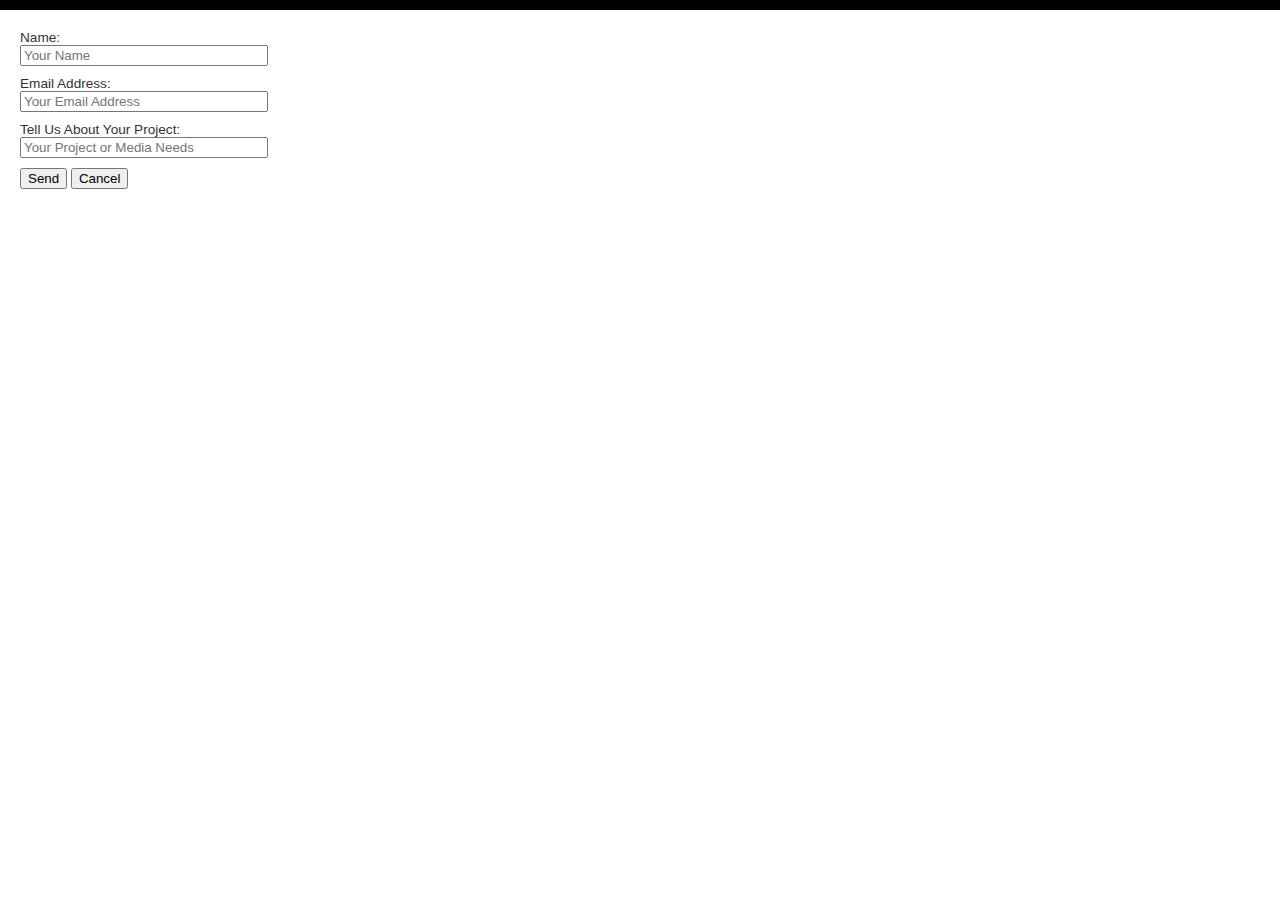
<file: SimpleWebApplication/Index.html>
﻿<!DOCTYPE html>
<head>
    <title>Cross Domain POST Demo</title>
    <link href="Content/Site.css" rel="stylesheet">
</head>
<body>
    <div id="contactForm" >
        <form id="contact-form">
        <div class="control-group">
            <label>Name:</label><br /><input type="text" name="name" id="name" class="forminput" placeholder="Your Name">
        </div>
        <div class="control-group">
            <label>Email Address:</label><br /><input type="text" name="email" id="email" class="forminput"  placeholder="Your Email Address">
        </div>
        <div class="control-group">
            <label>Tell Us About Your Project:</label><br /><input type="text" name="message" id="message" class="forminput" placeholder="Your Project or Media Needs">
        </div>
            <button type="button" id="submit">Send</button>
            <button type="reset" id="cancel">Cancel</button>
        </form>
    </div>
    <script type="text/javascript" src="Scripts/jquery-1.7.2.js"></script>
    <script type="text/javascript" src="Scripts/jquery.validate.min.js"></script>
    <script type="text/javascript" src="Scripts/processForm.js"></script>
</body>
</file>
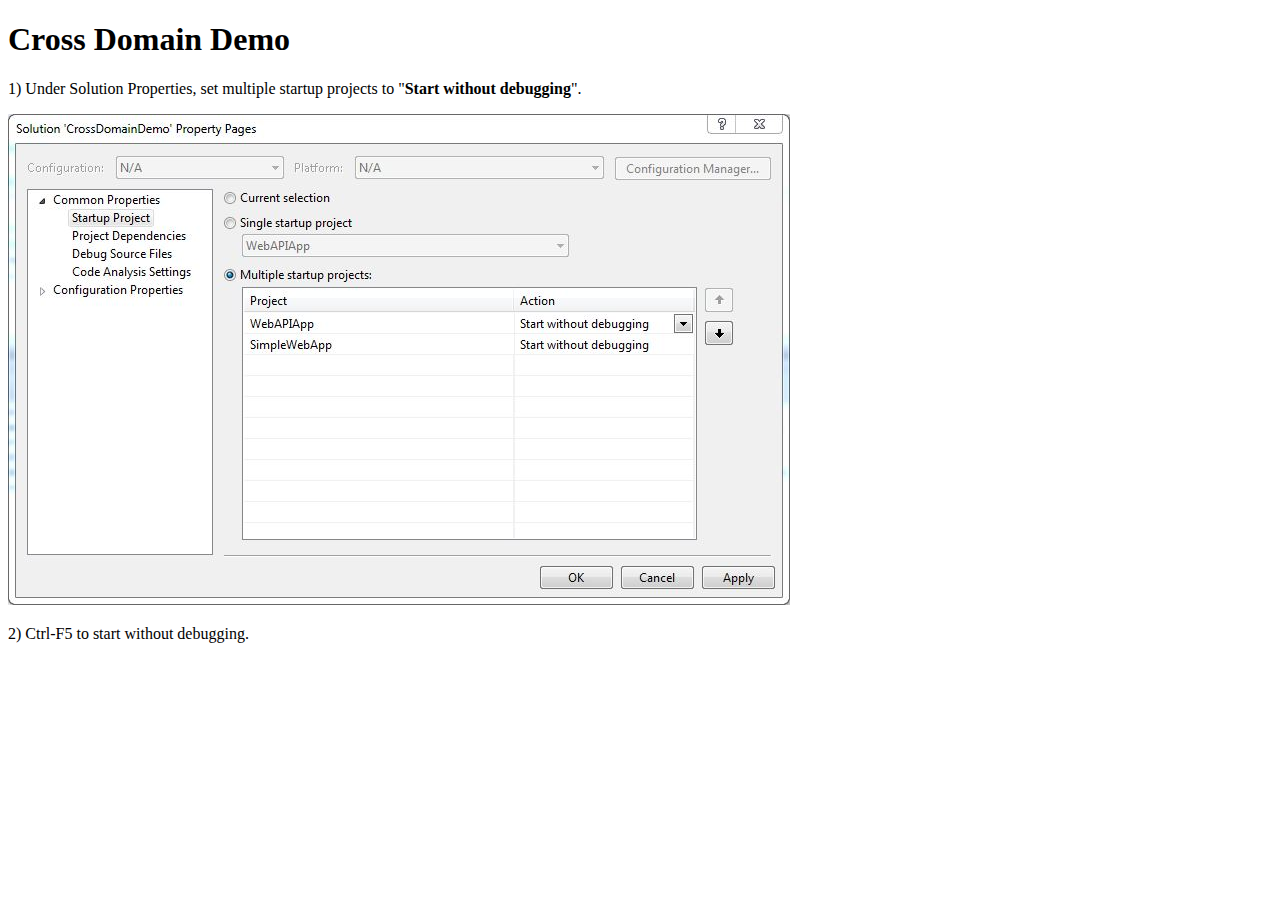
<file: README.html>
﻿<!DOCTYPE html>

<html lang="en" xmlns="http://www.w3.org/1999/xhtml">
<head>
    <meta charset="utf-8" />
    <title></title>
</head>
<body>

    <p>
        <h1>Cross Domain Demo</h1>
    <p>
        1) Under Solution Properties, set multiple startup projects to &quot;<strong>Start 
        without debugging</strong>&quot;.</p>
    <p>
        <img src="ConfigureSolution.JPG" /></p>
    <p>
        2) Ctrl-F5 to start without debugging.</p>

</body>
</html>
</file>
<file: SimpleWebApplication/Content/Site.css>
﻿html {
    background-color: #fff;
    margin: 0;
    padding: 0;
}

body {
    background-color: #fff;
    border-top: solid 10px #000;
    color: #333;
    font-size: .85em;
    font-family: "Segoe UI", Verdana, Helvetica, Sans-Serif;
    margin: 0;
    padding: 0;
}

a:link, a:visited,
a:active, a:hover {
    color: #333;
    outline: none;
    padding-left: 3px;
    padding-right: 3px;
    text-decoration: underline;
}

a:hover {
    background-color: #c7d1d6;
}


.control-group { 
    padding-bottom: 10px;
}

.control-group.warning > label, .control-group.warning .help-block, .control-group.warning .help-inline {
  color: #c09853;
}
.control-group.warning input, .control-group.warning select, .control-group.warning textarea {
  color: #c09853;
  border-color: #c09853;
}
.control-group.warning input:focus, .control-group.warning select:focus, .control-group.warning textarea:focus {
  border-color: #a47e3c;
  -webkit-box-shadow: 0 0 6px #dbc59e;
  -moz-box-shadow: 0 0 6px #dbc59e;
  box-shadow: 0 0 6px #dbc59e;
}
.control-group.warning .input-prepend .add-on, .control-group.warning .input-append .add-on {
  color: #c09853;
  background-color: #fcf8e3;
  border-color: #c09853;
}
.control-group.error > label, .control-group.error .help-block, .control-group.error .help-inline {
  color: #b94a48;
}
.control-group.error input, .control-group.error select, .control-group.error textarea {
  color: #b94a48;
  border-color: #b94a48;
}
.control-group.error input:focus, .control-group.error select:focus, .control-group.error textarea:focus {
  border-color: #953b39;
  -webkit-box-shadow: 0 0 6px #d59392;
  -moz-box-shadow: 0 0 6px #d59392;
  box-shadow: 0 0 6px #d59392;
}
.control-group.error .input-prepend .add-on, .control-group.error .input-append .add-on {
  color: #b94a48;
  background-color: #f2dede;
  border-color: #b94a48;
}
.control-group.success > label, .control-group.success .help-block, .control-group.success .help-inline {
  color: #468847;
}
.control-group.success input, .control-group.success select, .control-group.success textarea {
  color: #468847;
  border-color: #468847;
}
.control-group.success input:focus, .control-group.success select:focus, .control-group.success textarea:focus {
  border-color: #356635;
  -webkit-box-shadow: 0 0 6px #7aba7b;
  -moz-box-shadow: 0 0 6px #7aba7b;
  box-shadow: 0 0 6px #7aba7b;
}
.control-group.success .input-prepend .add-on, .control-group.success .input-append .add-on {
  color: #468847;
  background-color: #dff0d8;
  border-color: #468847;
}

#contactForm {
	margin:  20px;
}

.forminput {
		width: 240px;
	}

header, footer, hgroup,
nav, section {
    display: block;
}

.float-left {
    float: left;
}

.float-right {
    float: right;
}

.highlight {
    background-color: #a6dbed;
    padding-left: 5px;
    padding-right: 5px;
}

.clear-fix:after {
    content: ".";
    clear: both;
    display: block;
    height: 0;
    visibility: hidden;
}

h1, h2, h3,
h4, h5, h6 {
    color: #000;
    margin-bottom: 0;
    padding-bottom: 0;
}

h1 {
    font-size: 2em;
}

h2 {
    font-size: 1.75em;
}

h3 {
    font-size: 1.2em;
}

h4 {
    font-size: 1.1em;
}

h5, h6 {
    font-size: 1em;
}


/* main layout
----------------------------------------------------------*/
.content-wrapper {
    margin: 0 auto;
    max-width: 960px;
}

#body {
    background-color: #efeeef;
    clear: both;
    padding-bottom: 35px;
}

    .main-content {
        background: url("../Images/accent.png") no-repeat;
        padding-left: 10px;
        padding-top: 30px;
    }

    .featured + .main-content {
        background: url("../Images/heroAccent.png") no-repeat;
    }

footer {
    clear: both;
    background-color: #e2e2e2;
    font-size: .8em;
    height: 100px;
}


/* site title
----------------------------------------------------------*/
.site-title {
    color: #c8c8c8;
    font-family: Rockwell, Consolas, "Courier New", Courier, monospace;
    font-size: 2.3em;
    margin: 20px 0;
}

.site-title a, .site-title a:hover, .site-title a:active {
    background: none;
    color: #c8c8c8;
    outline: none;
    text-decoration: none;
}


/* login
----------------------------------------------------------*/
#login {
    display: block;
    font-size: .85em;
    margin: 20px 0 12px;
    text-align: right;
}

    #login a {
        background-color: #d3dce0;
        margin-left: 10px;
        margin-right: 3px;
        padding: 2px 3px;
        text-decoration: none;
    }

    #login a.username {
        background: none;
        margin-left: 0px;
        text-decoration: underline;
    }

    #login ul {
        margin: 0;
    }

    #login li {
        display: inline;
        list-style: none;
    }


/* menu
----------------------------------------------------------*/
ul#menu {
    font-size: 1.3em;
    font-weight: 600;
    margin: 0;
    text-align: right;
}

    ul#menu li {
        display: inline;
        list-style: none;
        padding-left: 15px;
    }

        ul#menu li a {
            background: none;
            color: #999;
            text-decoration: none;
        }

        ul#menu li a:hover {
            color: #333;
            text-decoration: none;
        }


/* page elements
----------------------------------------------------------*/
/* featured */
.featured {
    background-color: #fff;
}

    .featured .content-wrapper {
        background-color: #7ac0da;
        background-image: -ms-linear-gradient(left, #7ac0da 0%, #a4d4e6 100%);
        background-image: -o-linear-gradient(left, #7ac0da 0%, #a4d4e6 100%);
        background-image: -webkit-gradient(linear, left top, right top, color-stop(0, #7ac0da), color-stop(1, #a4d4e6));
        background-image: -webkit-linear-gradient(left, #7ac0da 0%, #a4d4e6 100%);
        background-image: linear-gradient(left, #7ac0da 0%, #a4d4e6 100%);
        color: #3e5667;
        padding: 20px 40px 30px 40px;
    }

        .featured hgroup.title h1, .featured hgroup.title h2 {
            color: #fff;
        }

        .featured p {
            font-size: 1.1em;
        }

/* page titles */
hgroup.title {
    margin-bottom: 10px;
}

hgroup.title h1, hgroup.title h2 {
    display: inline;
}

hgroup.title h2 {
    font-weight: normal;
    margin-left: 3px;
}

/* features */
section.feature {
    width: 300px;
    float: left;
    padding: 10px;
}

/* ordered list */
ol.round {
    list-style-type: none;
    padding-left: 0;
}

    ol.round li {
        margin: 25px 0;
        padding-left: 45px;
    }

        ol.round li.one {
            background: url("../Images/orderedListOne.png") no-repeat;
        }

        ol.round li.two {
            background: url("../Images/orderedListTwo.png") no-repeat;
        }

        ol.round li.three {
            background: url("../Images/orderedListThree.png") no-repeat;
        }

/* content */
article {
    float: left;
    width: 70%;
}

aside {
    float: right;
    width: 25%;
}

    aside ul {
        list-style: none;
        padding: 0;
    }

        aside ul li {
            background: url("../Images/bullet.png") no-repeat 0 50%;
            padding: 2px 0 2px 20px;
        }

.label {
    font-weight: 700;
}

/* login page */
#loginForm {
    border-right: solid 2px #c8c8c8;
    float: left;
    width: 45%;
}

    #loginForm .validation-error {
        display: block;
        margin-left: 15px;
    }

#socialLoginForm {
    margin-left: 40px;
    float: left;
    width: 50%;
}

/* contact */
.contact h3 {
    font-size: 1.2em;
}

.contact p {
    margin: 5px 0 0 10px;
}

.contact iframe {
    border: 1px solid #333;
    margin: 5px 0 0 10px;
}

/* forms */
fieldset {
    border: none;
    margin: 0;
    padding: 0;
}

    fieldset legend {
        display: none;
    }
    
    fieldset ol {
        padding: 0;
        list-style: none;
    }

        fieldset ol li {
            padding-bottom: 5px;
        }

    fieldset label {
        display: block;
        font-size: 1.2em;
        font-weight: 600;
    }

    fieldset label.checkbox {
        display: inline;
    }

    fieldset input[type="text"],
    fieldset input[type="password"] {
        border: 1px solid #e2e2e2;
        color: #333;
        font-size: 1.2em;
        margin: 5px 0 6px 0;
        padding: 5px;
        width: 300px;
    }

        fieldset input[type="text"]:focus,
        fieldset input[type="password"]:focus {
            border: 1px solid #7ac0da;
        }

    fieldset input[type="submit"] {
        background-color: #d3dce0;
        border: 1px solid #787878;
        cursor: pointer;
        font-size: 1.2em;
        font-weight: 600;
        padding: 7px;
    }

/* ajax login/registration dialog */
.modal-popup {
    font-size: 0.7em;
}

    .modal-popup input[type="text"],
    .modal-popup input[type="password"] {
        width: 90%;
    }

/* info and errors */
.message-info {
    border: 1px solid;
    clear: both;
    padding: 10px 20px;
}

.message-error {
    clear: both;
    color: #e80c4d;
    font-size: 1.1em;
    font-weight: bold;
    margin: 20px 0 10px 0;
}

.message-success {
    color: #7ac0da;
    font-size: 1.3em;
    font-weight: bold;
    margin: 20px 0 10px 0;
}

.error {
    color: #e80c4d;
}

/* styles for validation helpers */
.field-validation-error {
    color: #e80c4d;
    font-weight: bold;
}

.field-validation-valid {
    display: none;
}

input[type="text"].input-validation-error,
input[type="password"].input-validation-error {
    border: 1px solid #e80c4d;
}

.validation-summary-errors {
    color: #e80c4d;
    font-weight: bold;
    font-size: 1.1em;
}

.validation-summary-valid {
    display: none;
}

ul#social li {
    display: inline;
    list-style: none;
}

    ul#social li a {
        color: #999;
        text-decoration: none;
    }

    a.facebook, a.twitter {
        display: block;
        float: left;
        height: 24px;
        padding-left: 17px;
        text-indent: -9999px;
        width: 16px;
    }

    a.facebook {
        background: url("../Images/facebook.png") no-repeat;
    }

    a.twitter {
        background: url("../Images/twitter.png") no-repeat;
    }


/********************
*   Mobile Styles   *
********************/
@media only screen and (max-width: 850px) {

    /* header
    ----------------------------------------------------------*/
    header .float-left,
    header .float-right {
        float: none;
    }

    /* logo */
    header .site-title {
        margin: 10px;
        text-align: center;
    }

    /* login */
    #login {
        font-size: .85em;
        margin: 0 0 12px;
        text-align: center;
    }

        #login ul {
            margin: 5px 0;
            padding: 0;
        }

        #login li {
            display: inline;
            list-style: none;
            margin: 0;
            padding: 0;
        }

        #login a {
            background: none;
            color: #999;
            font-weight: 600;
            margin: 2px;
            padding: 0;
        }

        #login a:hover {
            color: #333;
        }

    /* menu */
    nav {
        margin-bottom: 5px;
    }

    ul#menu {
        margin: 0;
        padding: 0;
        text-align: center;
    }

        ul#menu li {
            margin: 0;
            padding: 0;
        }


    /* main layout
    ----------------------------------------------------------*/
    .main-content,
    .featured + .main-content {
        background-position: 10px 0;
    }

    .content-wrapper {
        padding-right: 10px;
        padding-left: 10px;
    }

    .featured .content-wrapper {
        padding: 10px;
    }

    /* page content */
    article, aside {
        float: none;
        width: 100%;
    }

    /* ordered list */
    ol.round {
        list-style-type: none;
        padding-left: 0;
    }

        ol.round li {
            padding-left: 10px;
            margin: 25px 0;
        }

            ol.round li.one,
            ol.round li.two,
            ol.round li.three {
                background: none;
            }

     /* features */
     section.feature {
        float: none;
        padding: 10px;
        width: auto;
     }

        section.feature img {
            color: #999;
            content: attr(alt);
            font-size: 1.5em;
            font-weight: 600;
        }

    /* forms */
    fieldset input[type="text"],
    fieldset input[type="password"] {
        width: 90%;
    }

    /* login page */
    #loginForm {
        border-right: none;
        float: none;
        width: auto;
    }

        #loginForm .validation-error {
            display: block;
            margin-left: 15px;
        }

    #socialLoginForm {
        margin-left: 0;
        float: none;
        width: auto;
    }

    /* footer
    ----------------------------------------------------------*/
    footer .float-left,
    footer .float-right {
        float: none;
    }

    footer {
        text-align: center;
        height: auto;
        padding: 10px 0;
    }

        footer p {
            margin: 0;
        }

        ul#social {
            padding: 0;
            margin: 0;
        }

        a.facebook, a.twitter {
            background: none;
            display: inline;
            float: none;
            height: auto;
            padding-left: 0;
            text-indent: 0;
            width: auto;
        }
}
</file>
